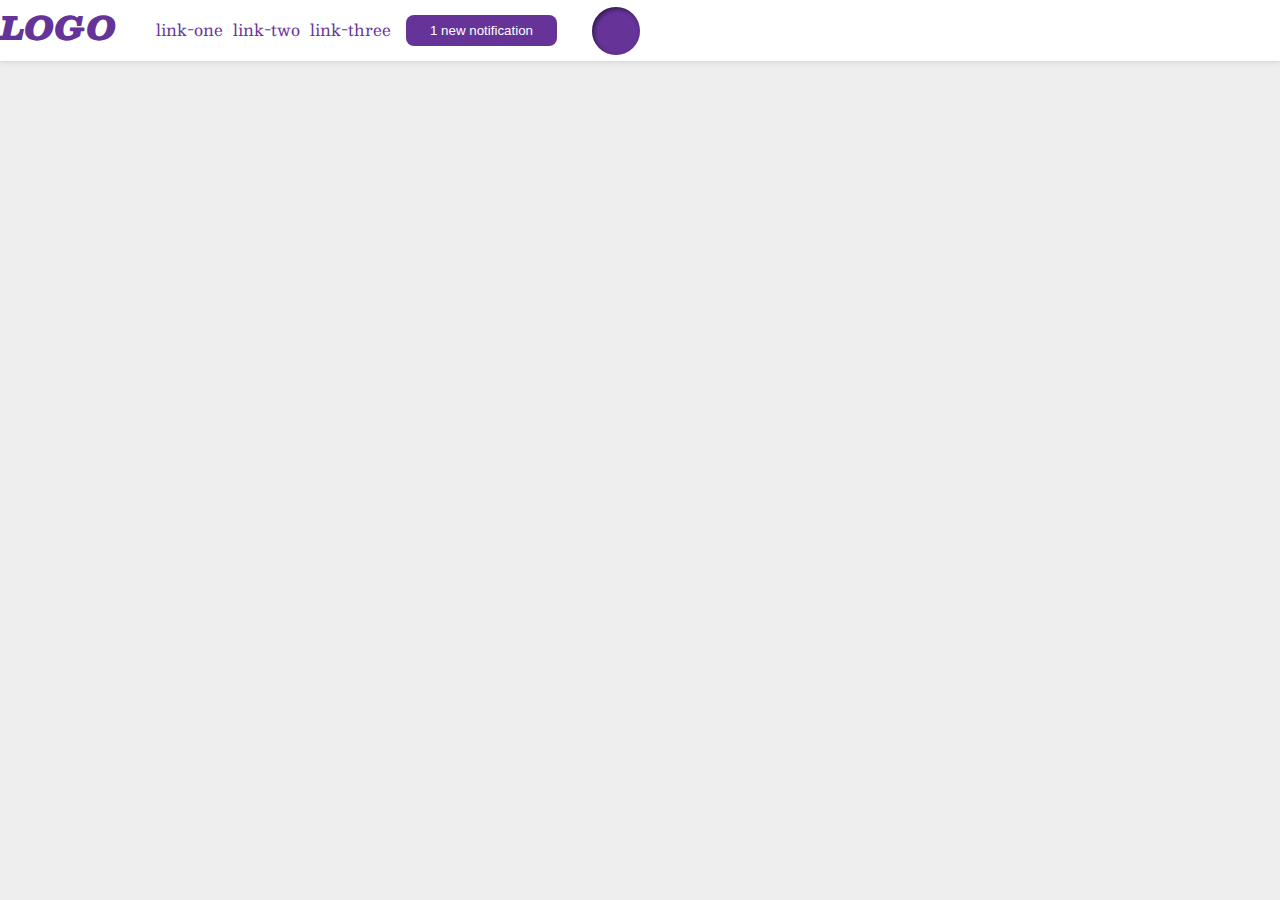
<file: flex/03-flex-header-2/index.html>
<!DOCTYPE html>
<html lang="en">
  <head>
    <meta charset="UTF-8">
    <meta http-equiv="X-UA-Compatible" content="IE=edge">
    <meta name="viewport" content="width=device-width, initial-scale=1.0">
    <title>Flex Header 2</title>
    <link rel="stylesheet" href="style.css">
  </head>
  <body>
    <div class="header">
      <div class="logo">
        LOGO
      </div>
      <ul class="links">
        <li><a href="google.com">link-one</a></li>
        <li><a href="google.com">link-two</a></li>
        <li><a href="google.com">link-three</a></li>
      </ul>
      <div class = "right-buttons">
      <button class="notifications">
        1 new notification
      </button>
      <div class="profile-image"></div>
    </div>
    </div>
  </body>
</html>
</file>
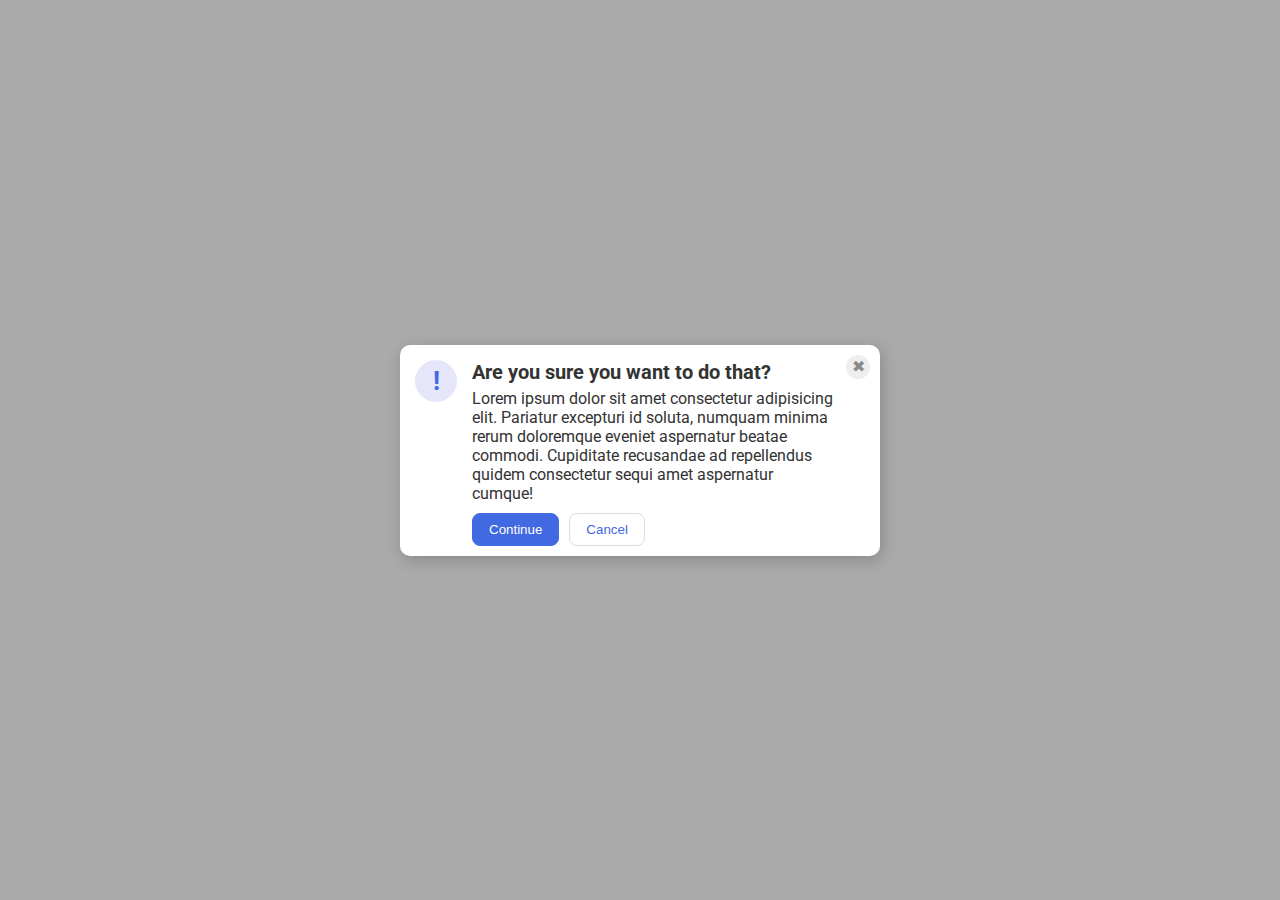
<file: flex/05-flex-modal/index.html>
<!DOCTYPE html>
<html lang="en">
  <head>
    <meta charset="UTF-8">
    <meta http-equiv="X-UA-Compatible" content="IE=edge">
    <meta name="viewport" content="width=device-width, initial-scale=1.0">
    <link rel="stylesheet" href="style.css">
    <title>Modal</title>
  </head>
  <body>
    <div class="modal">
      <div class = "modalLeft">
        <div class="icon">!</div>
      </div>
        <div class = "modalCenter">
        <div class="header">Are you sure you want to do that?</div>
      
      <div class="text">Lorem ipsum dolor sit amet consectetur adipisicing elit. Pariatur excepturi id soluta, numquam minima rerum doloremque eveniet aspernatur beatae commodi. Cupiditate recusandae ad repellendus quidem consectetur sequi amet aspernatur cumque!</div>
        <div class = "continueCancel">
          <button class="continue">Continue</button>
          <button class="cancel">Cancel</button>
        </div>
      </div>
      
      <div class="close-button">✖</div>

    </div>
  </body>
</html>
</file>
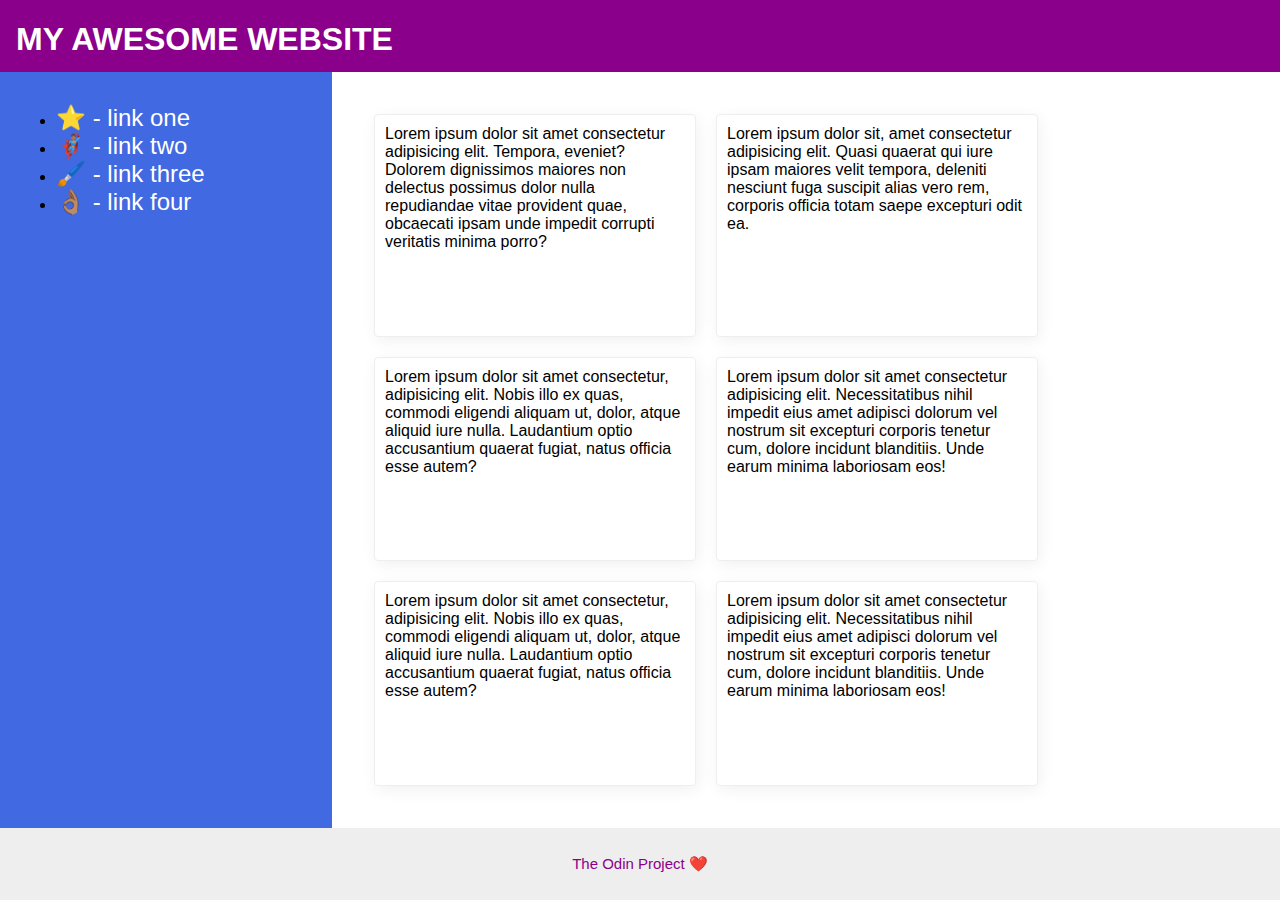
<file: flex/07-flex-layout-2/index.html>
<!DOCTYPE html>
<html lang="en">
  <head>
    <meta charset="UTF-8">
    <meta http-equiv="X-UA-Compatible" content="IE=edge">
    <meta name="viewport" content="width=device-width, initial-scale=1.0">
    <title>The Holy Grail</title>
    <link rel="stylesheet" href="style.css">
  </head>
  <body>
    <div class="header">      
      <h1>MY AWESOME WEBSITE</h1>
    </div>
    
    <div class="main-content">
    <div class="sidebar">
      <ul>
        <li><a href="#">⭐ - link one</a></li>
        <li><a href="#">🦸🏽‍♂️ - link two</a></li>
        <li><a href="#">🖌️ - link three</a></li>
        <li><a href="#">👌🏽 - link four</a></li>
      </ul>
    </div>

    <div class="card-container">
      <div class="card">Lorem ipsum dolor sit amet consectetur adipisicing elit. Tempora, eveniet? Dolorem dignissimos maiores non delectus possimus dolor nulla repudiandae vitae provident quae, obcaecati ipsam unde impedit corrupti veritatis minima porro?</div>
      <div class="card">Lorem ipsum dolor sit, amet consectetur adipisicing elit. Quasi quaerat qui iure ipsam maiores velit tempora, deleniti nesciunt fuga suscipit alias vero rem, corporis officia totam saepe excepturi odit ea.</div>
      <div class="card">Lorem ipsum dolor sit amet consectetur, adipisicing elit. Nobis illo ex quas, commodi eligendi aliquam ut, dolor, atque aliquid iure nulla. Laudantium optio accusantium quaerat fugiat, natus officia esse autem?</div>
      <div class="card">Lorem ipsum dolor sit amet consectetur adipisicing elit. Necessitatibus nihil impedit eius amet adipisci dolorum vel nostrum sit excepturi corporis tenetur cum, dolore incidunt blanditiis. Unde earum minima laboriosam eos!</div>
      <div class="card">Lorem ipsum dolor sit amet consectetur, adipisicing elit. Nobis illo ex quas, commodi eligendi aliquam ut, dolor, atque aliquid iure nulla. Laudantium optio accusantium quaerat fugiat, natus officia esse autem?</div>
      <div class="card">Lorem ipsum dolor sit amet consectetur adipisicing elit. Necessitatibus nihil impedit eius amet adipisci dolorum vel nostrum sit excepturi corporis tenetur cum, dolore incidunt blanditiis. Unde earum minima laboriosam eos!</div>
    </div>
  </div>

    <div class="footer">
      <h3>The Odin Project ❤️</h3>
    </div>
  </body>
</html>
</file>
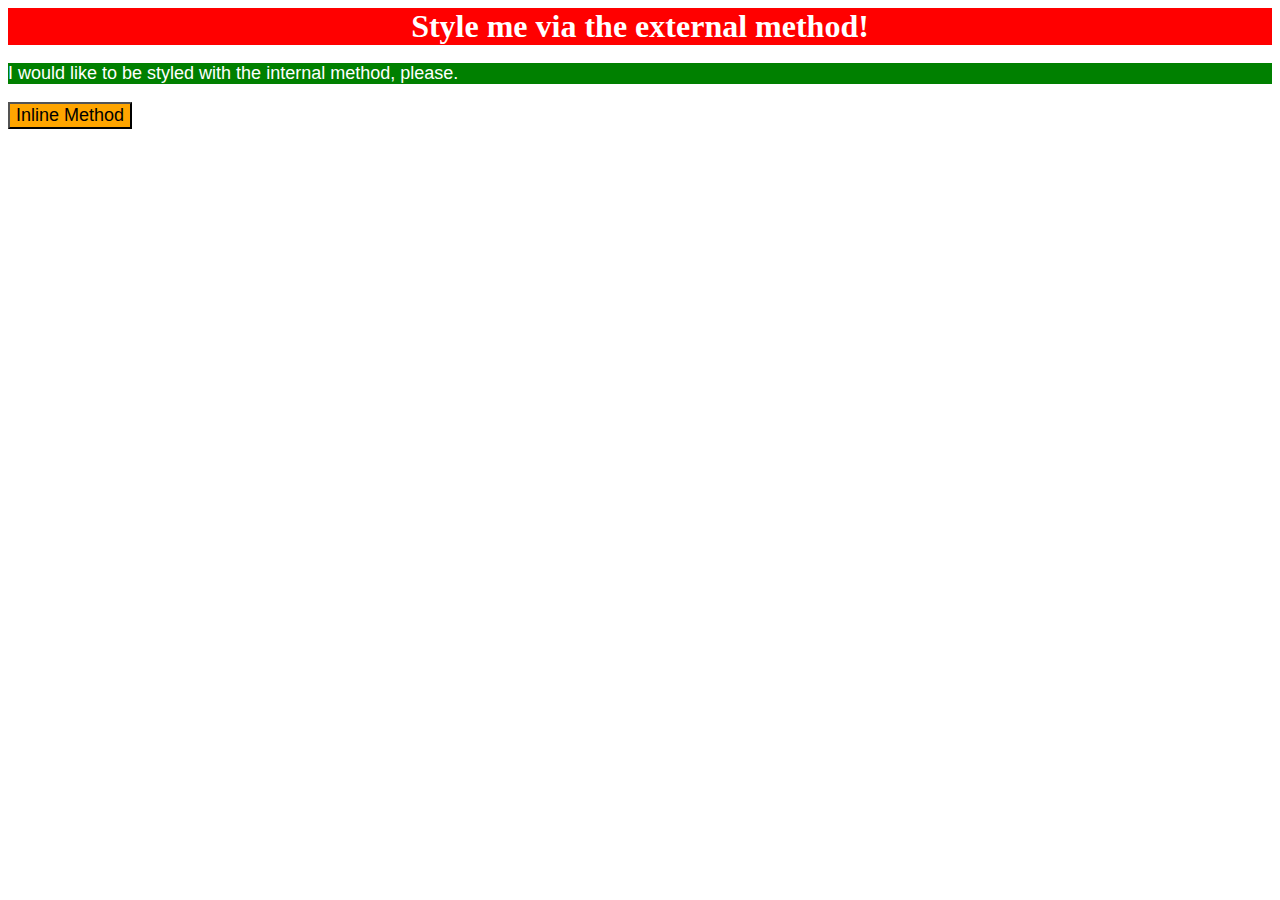
<file: foundations/01-css-methods/index.html>
<!DOCTYPE html>
<html lang="en">
  <head>
    <meta charset="UTF-8">
    <meta http-equiv="X-UA-Compatible" content="IE=edge">
    <meta name="viewport" content="width=device-width, initial-scale=1.0">
   <link rel="stylesheet" href="styles.css">
   <style type = text/css>
        p{          
          background-color: green; 
          color: white;
          font-family:sans-serif; 
          font-size: 18px;
        } 
    </style>

    <title>Methods for Adding CSS</title>
  </head>
  <body>
    <div class="external-method">Style me via the external method!</div>
    <p>I would like to be styled with the internal method, please.</p>
    <button style="background-color: orange;font-size: 18px;">Inline Method</button>
  </body>
</html>
</file>
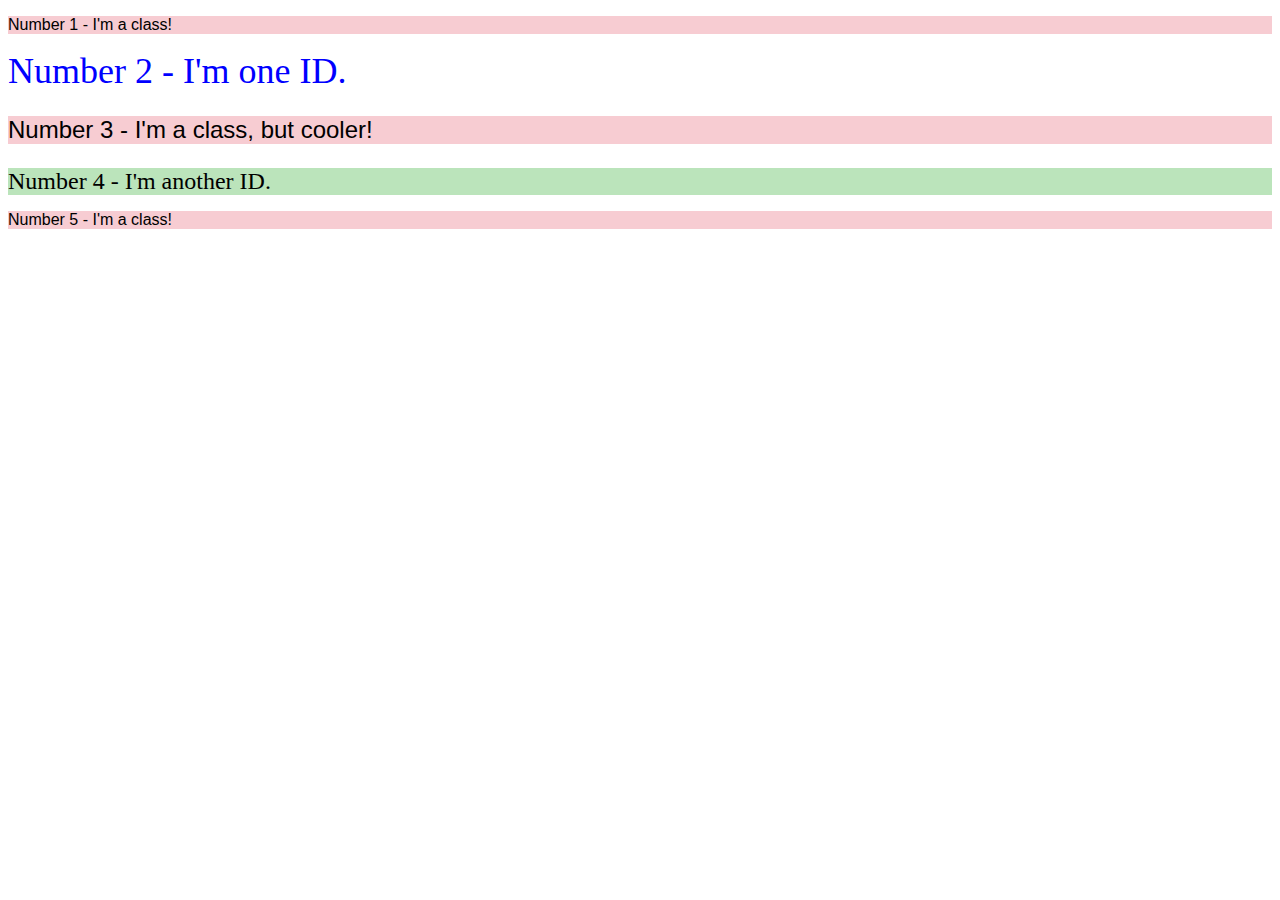
<file: foundations/02-class-id-selectors/index.html>
<!DOCTYPE html>
<html lang="en">
  <head>
    <meta charset="UTF-8">
    <meta http-equiv="X-UA-Compatible" content="IE=edge">
    <meta name="viewport" content="width=device-width, initial-scale=1.0">
    <title>Class and ID Selectors</title>
    <link rel="stylesheet" href="style.css">
  </head>
  <body>
    <p class="odd">Number 1 - I'm a class!</p>
    <div class="second-element">Number 2 - I'm one ID.</div>
    <p class="odd three">Number 3 - I'm a class, but cooler!</p>
    <div class="fourth-element">Number 4 - I'm another ID.</div>
    <p class="odd">Number 5 - I'm a class!</p>
  </body>
</html>
</file>
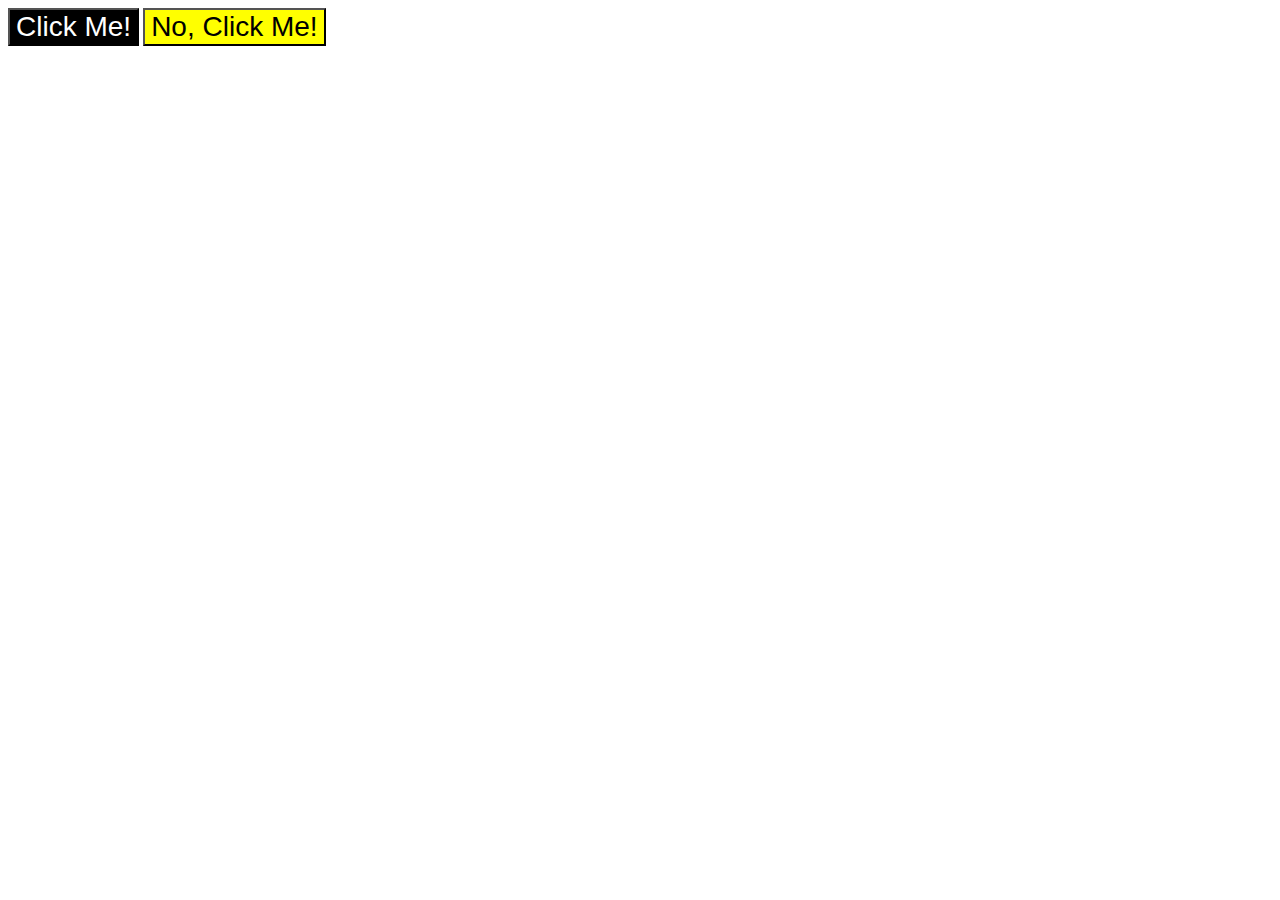
<file: foundations/03-grouping-selectors/index.html>
<!DOCTYPE html>
<html lang="en">
  <head>
    <meta charset="UTF-8">
    <meta http-equiv="X-UA-Compatible" content="IE=edge">
    <meta name="viewport" content="width=device-width, initial-scale=1.0">
    <title>Grouping Selectors</title>
    <link rel="stylesheet" href="style.css">
  </head>
  <body>
    <button class="clickme both">Click Me!</button>
    <button class="noclickme both">No, Click Me!</button>
  </body>
</html>
</file>
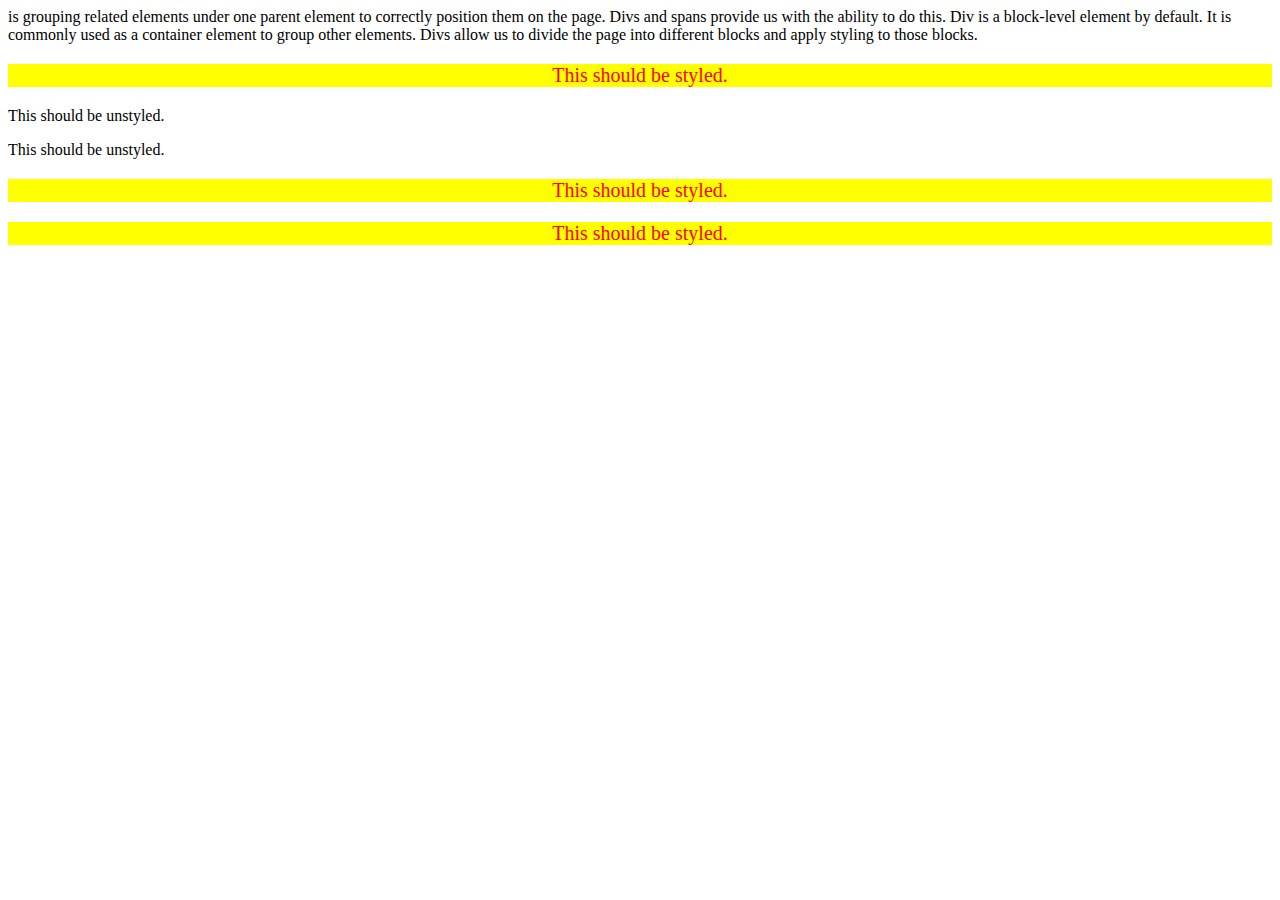
<file: foundations/05-descendant-combinator/index.html>
is grouping related elements under one parent element to correctly position them on the page. Divs and spans provide us with the ability to do this.

Div is a block-level element by default. It is commonly used as a container element to group other elements. Divs allow us to divide the page into different blocks and apply styling to those blocks.<!DOCTYPE html>
<html lang="en">
  <head>
    <meta charset="UTF-8">
    <meta http-equiv="X-UA-Compatible" content="IE=edge">
    <meta name="viewport" content="width=device-width, initial-scale=1.0">
    <title>Descendant Combinator</title>
    <link rel="stylesheet" href="style.css">
  </head>
  <body>
    <div class="container">
      <p class="text">This should be styled.</p>
    </div>
    <p class="text">This should be unstyled.</p>
    <p class="text">This should be unstyled.</p>
    <div class="container">
      <p class="text">This should be styled.</p>
      <p class="text">This should be styled.</p>
    </div>
  </body>
</html>
</file>
<file: flex/03-flex-header-2/style.css>
/* this is some magical font-importing.  
you'll learn about it later. */
@import url('https://fonts.googleapis.com/css2?family=Besley:ital,wght@0,400;1,900&display=swap');

body {
  margin: 0;
  background: #eee;
  font-family: Besley, serif;
}

.header {
  background: white;
  border-bottom: 1px solid #ddd;
  box-shadow: 0 0 8px rgba(0,0,0,.1);
  display: flex;
}

.profile-image {
  background: rebeccapurple;
  box-shadow: inset 2px 2px 4px rgba(0,0,0,.5);
  border-radius: 50%;
  width: 48px;
  height: 48px;
}

.logo {
  color: rebeccapurple;
  font-size: 32px;
  font-weight: 900;
  font-style: italic;
  display:flex;

}

button {
  border: none;
  border-radius: 8px;
  background: rebeccapurple;
  color: white;
  padding: 8px 24px;
  display: flex;
  align-items: center;
  margin: 15px;

}

a {
  /* this removes the line under our links */
  text-decoration: none;
  color: rebeccapurple;
}

ul {
  list-style-type: none;
  display: flex;
  gap: 10px;
}

.right-buttons{
  display:flex;
  flex-shrink:0;
  gap: 20px;
  align-items: center;
}
</file>
<file: flex/05-flex-modal/style.css>
@import url('https://fonts.googleapis.com/css2?family=Roboto:wght@400;700&display=swap');

html, body {
  height: 100%;
}

body {
  font-family: Roboto, sans-serif;
  margin: 0;
  background: #aaa;
  color: #333;
  /* I'll give you this one for free lol */
  display: flex;
  align-items: center;
  justify-content: center;
}

.modal {
  background: white;
  width: 480px;
  border-radius: 10px;
  box-shadow: 2px 4px 16px rgba(0,0,0,.2);
  display:flex
}

.modalLeft{
  display: flex;
  padding: 5px;
}

.modalCenter{
  display: flex;
  flex-direction: column;
}

.header{
  font-weight: bold;
  font-size: 20px;
  padding-top: 5px;
  padding-bottom: 5px;
  margin-top:10px
}

.icon {
  color: royalblue;
  font-size: 26px;
  font-weight: 700;
  background: lavender;
  width: 42px;
  height: 42px;
  border-radius: 50%;
  display: flex;
  align-items: center;
  justify-content: center;  
  margin-left: 5px;
  margin-right: 5px;
  margin:10px;
}

.close-button {
  background: #eee;
  border-radius: 50%;
  color: #888;
  font-weight: 400;
  font-size: 16px;
  height: 24px;
  width: 24px;
  display: flex;
  flex-shrink: 0;
  align-items: center;
  justify-content: center;
  margin:10px;
}


button {
  padding: 8px 16px;
  border-radius: 8px;
}

.continueCancel{
  display:flex;
  padding-top: 10px;
  padding-top: 10px;
  padding-bottom: 10px
}

button.continue {
  background: royalblue;
  border: 1px solid royalblue;
  color: white;
  margin-right: 10px;
}

button.cancel {
  background: white;
  border: 1px solid #ddd;
  color: royalblue;
}
</file>
<file: flex/07-flex-layout-2/style.css>
body {
  font-family: -apple-system, BlinkMacSystemFont, 'Segoe UI', Roboto, Oxygen, Ubuntu, Cantarell, 'Open Sans', 'Helvetica Neue', sans-serif;
  margin: 0;
  min-height: 100vh;
  display: flex;
  flex-direction: column;  
}

.header {
  height: 72px;
  background: darkmagenta;
  align-items: center;   
}

h1{
  color: white;
  font-size: 32px;
  font-weight: 900;
  padding-left: 16px; 

}

.footer {
  display: flex;
  height: 72px;
  background: #eee;
  align-items: center; 
  justify-content: center;
  
}

h3{
  color: darkmagenta; 
  font-weight: 300;
  font-size: 15px;
}

.main-content{
  display: flex;
  flex-direction: row;
  flex-grow: 1;
}

.sidebar {
  flex-shrink: 0;
  width: 300px;
  background: royalblue;
  padding:16px;
}

.sidebar a{
  font-size:24px;
  color: white;
  text-decoration: none;
}

.card-container{
  display: flex;
  flex-wrap: wrap;  
  margin:32px;
}

.card {
  display: flex;
  width: 300px;
  border: 1px solid #eee;
  box-shadow: 2px 4px 16px rgba(0,0,0,.06);
  border-radius: 4px;
  padding:10px;
  margin:10px;
}
</file>
<file: foundations/01-css-methods/styles.css>
div.external-method {
    background-color: red; 
    color: white; 
    font-weight: bold; 
    text-align: center; 
    font-size: 32px; 
}
</file>
<file: foundations/02-class-id-selectors/style.css>
p.odd{
    background-color: rgb(247, 204, 210);
    font-family: Verdana, DejaVus Sans, sans-serif;
}

p.three{
    font-size: 24px;
}

div.second-element{
    color: blue;
    font-size:36px
}

div.fourth-element{
    background-color: rgb(187, 228, 187);
    font-size: 24px;
}
</file>
<file: foundations/03-grouping-selectors/style.css>
.clickme{
    background-color: black;
    color: white;
}

.noclickme{
    background-color: yellow;
}

.clickme,
.noclickme{
    font-size: 28px;
    font-family: Helvetica, "Times New Roman", sans-serif;
}
</file>
<file: foundations/05-descendant-combinator/style.css>
div p{
    background-color: yellow;
    color: red;
    font-size: 20px;
    text-align: center;
}
</file>
